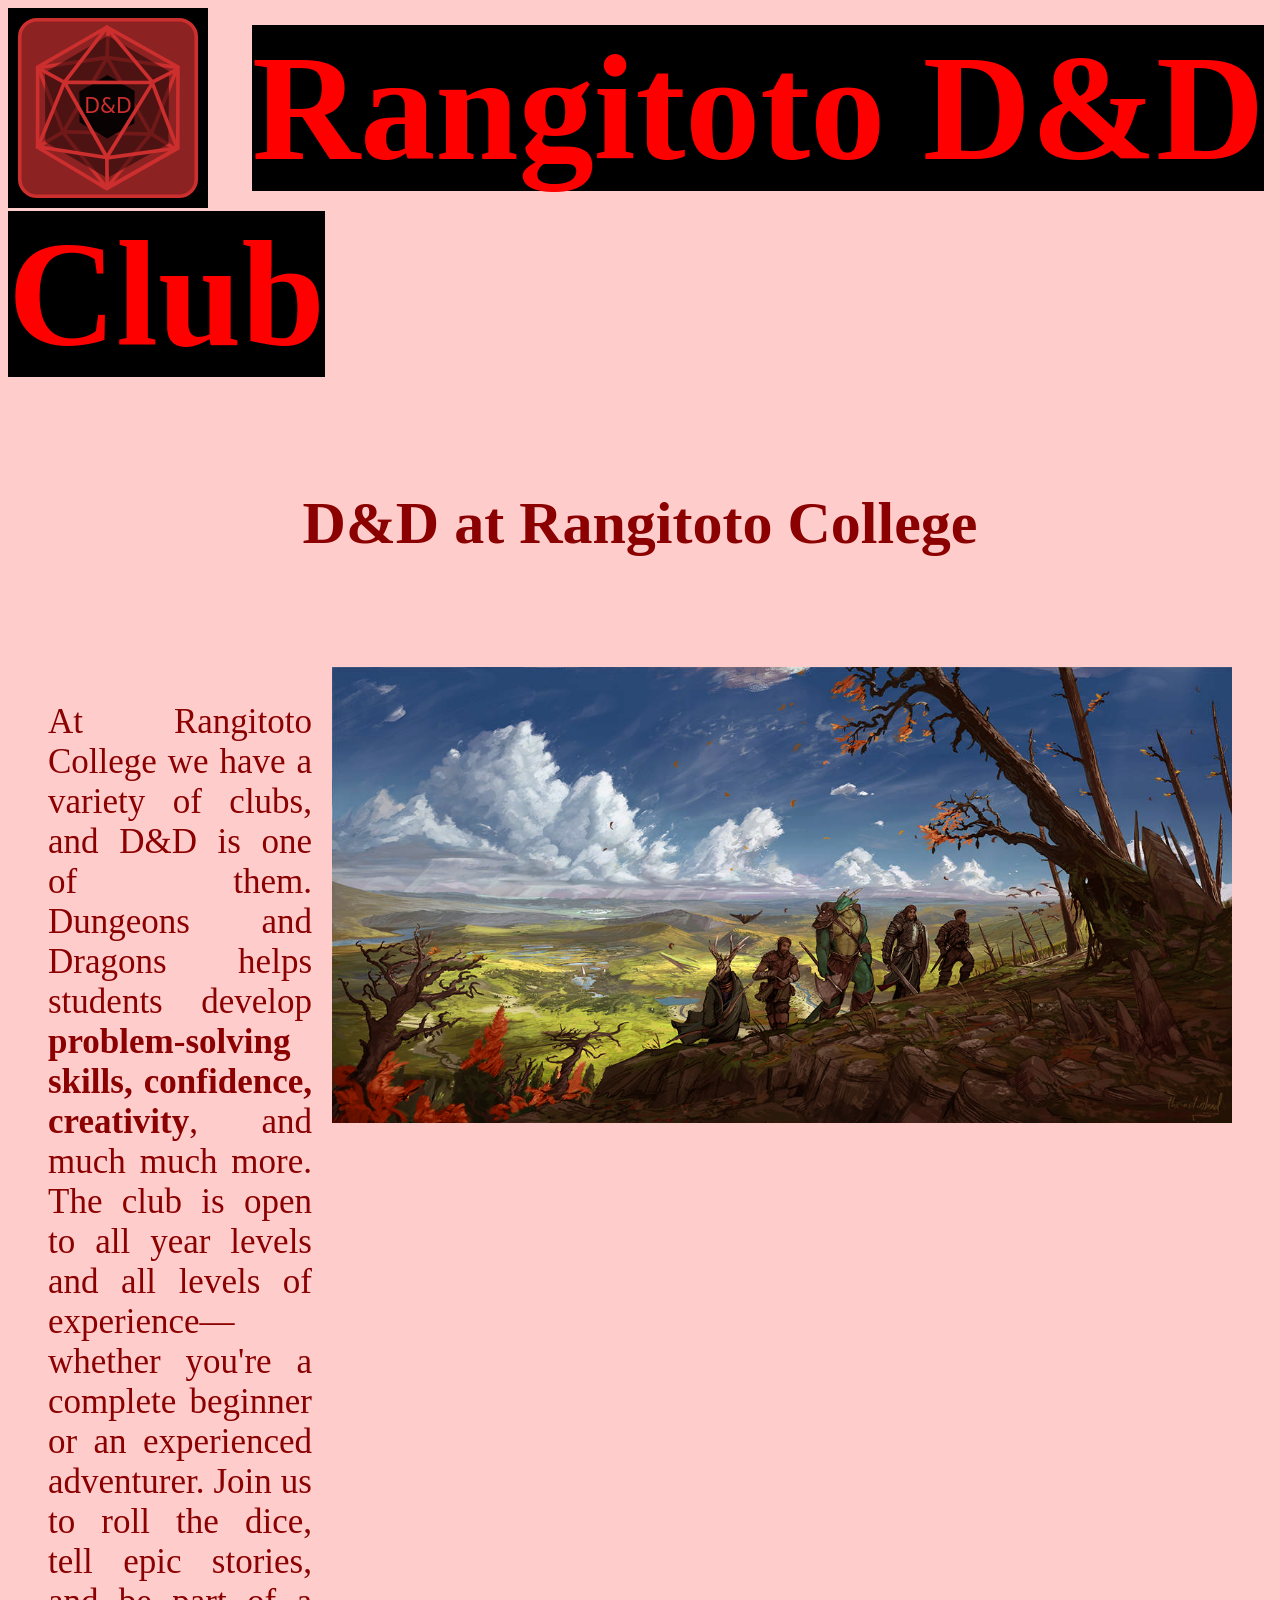
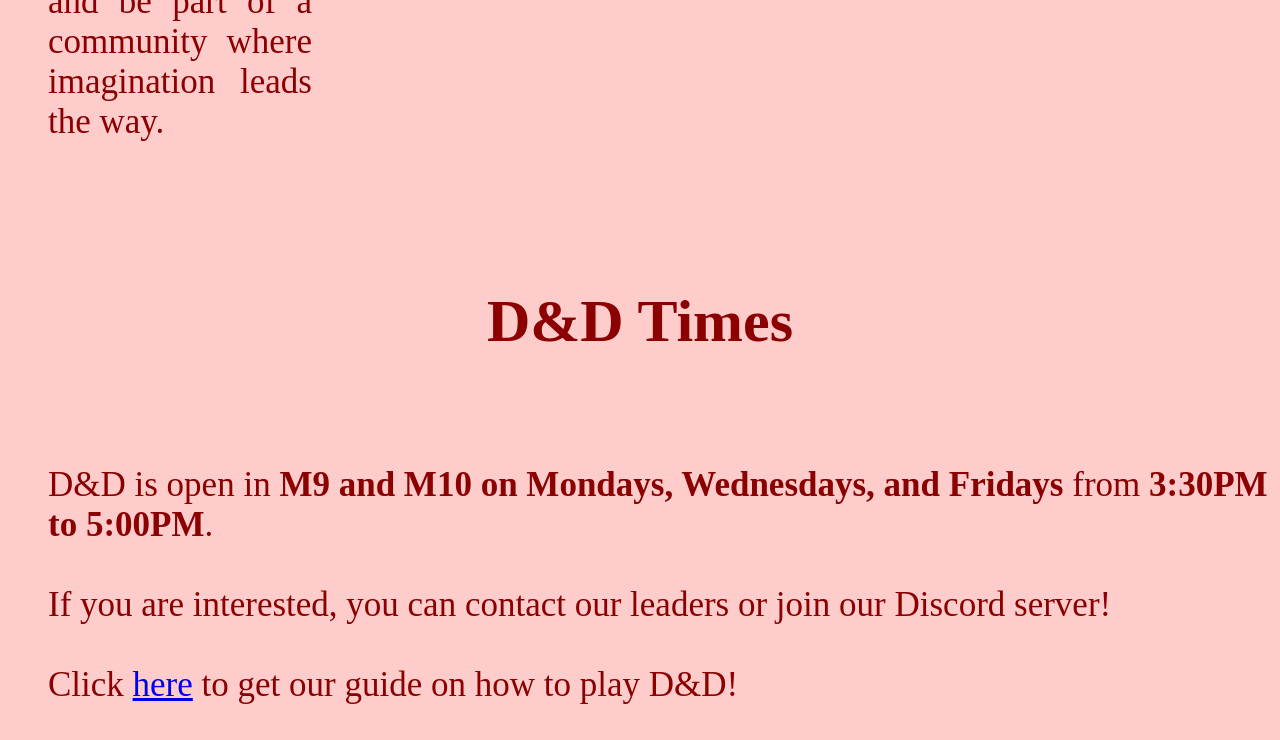
<file: Final Version/Final Version/Web/index.html>
<!DOCTYPE html>
<head>
    <title>Rangitoto D&D Club</title>
    <link rel="stylesheet" href="style.css">
    <link rel="icon" type="image/x-icon" href="DND LOGO.svg"> <!--logo-->
    <img class="title-align" src="DND LOGO.svg" alt="Rangitoto D&D Club Logo" width="200">
    <span class="title-align"><b>Rangitoto D&D Club</b></span> <!--making title and logo on the same line-->
</head>
<body>
    <h1>
        <br>D&D at Rangitoto College <br> <br>
    </h1>
    <div class="container">
        <div class="text-content">
            <p>
                At Rangitoto College we have a variety of clubs, and D&D is one of them. Dungeons and
                Dragons helps students develop <b>problem-solving skills, confidence, creativity</b>, and much much 
                more. The club is open to all year levels and all levels of experience—whether you're a 
                complete beginner or an experienced adventurer. Join us to roll the dice, tell epic stories, and
                be part of a community where imagination leads the way. <!--text-->
            </p>
        </div>
        <div>
            <img src="The Winding path (1).png" alt="Image showing nature scene in a D&D campaign" width="900"> <!--image-->
        </div>
    </div>
    <h1>
        <br>D&D Times<br><br>
    </h1>
    <p>
        D&D is open in <b>M9 and M10 on Mondays, Wednesdays, and Fridays</b> from <b>3:30PM to 5:00PM</b>. <br> <br>
        If you are interested, you can contact our leaders or join our Discord server! <br> <br>
        Click <a href="dndguide.html">here</a> to get our guide on how to play D&D!<!--text-->
    </p>
</body>
</file>
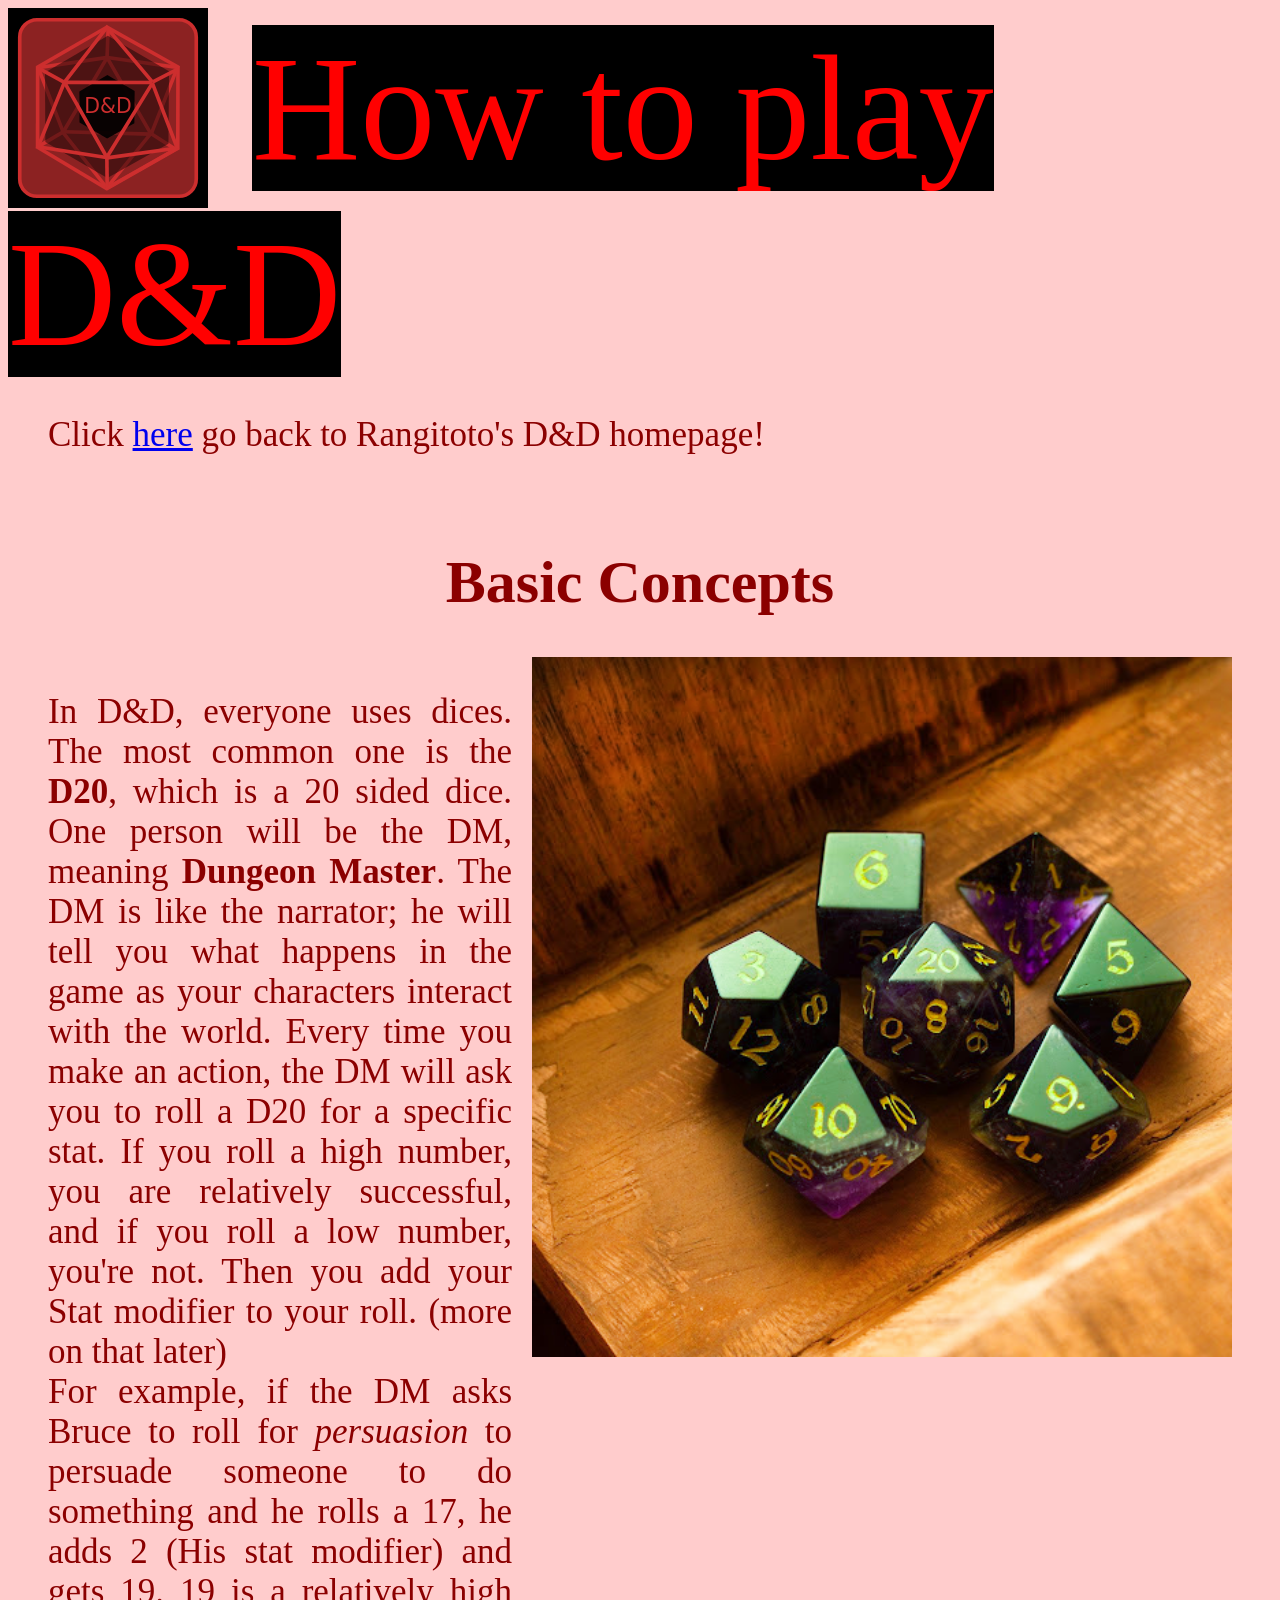
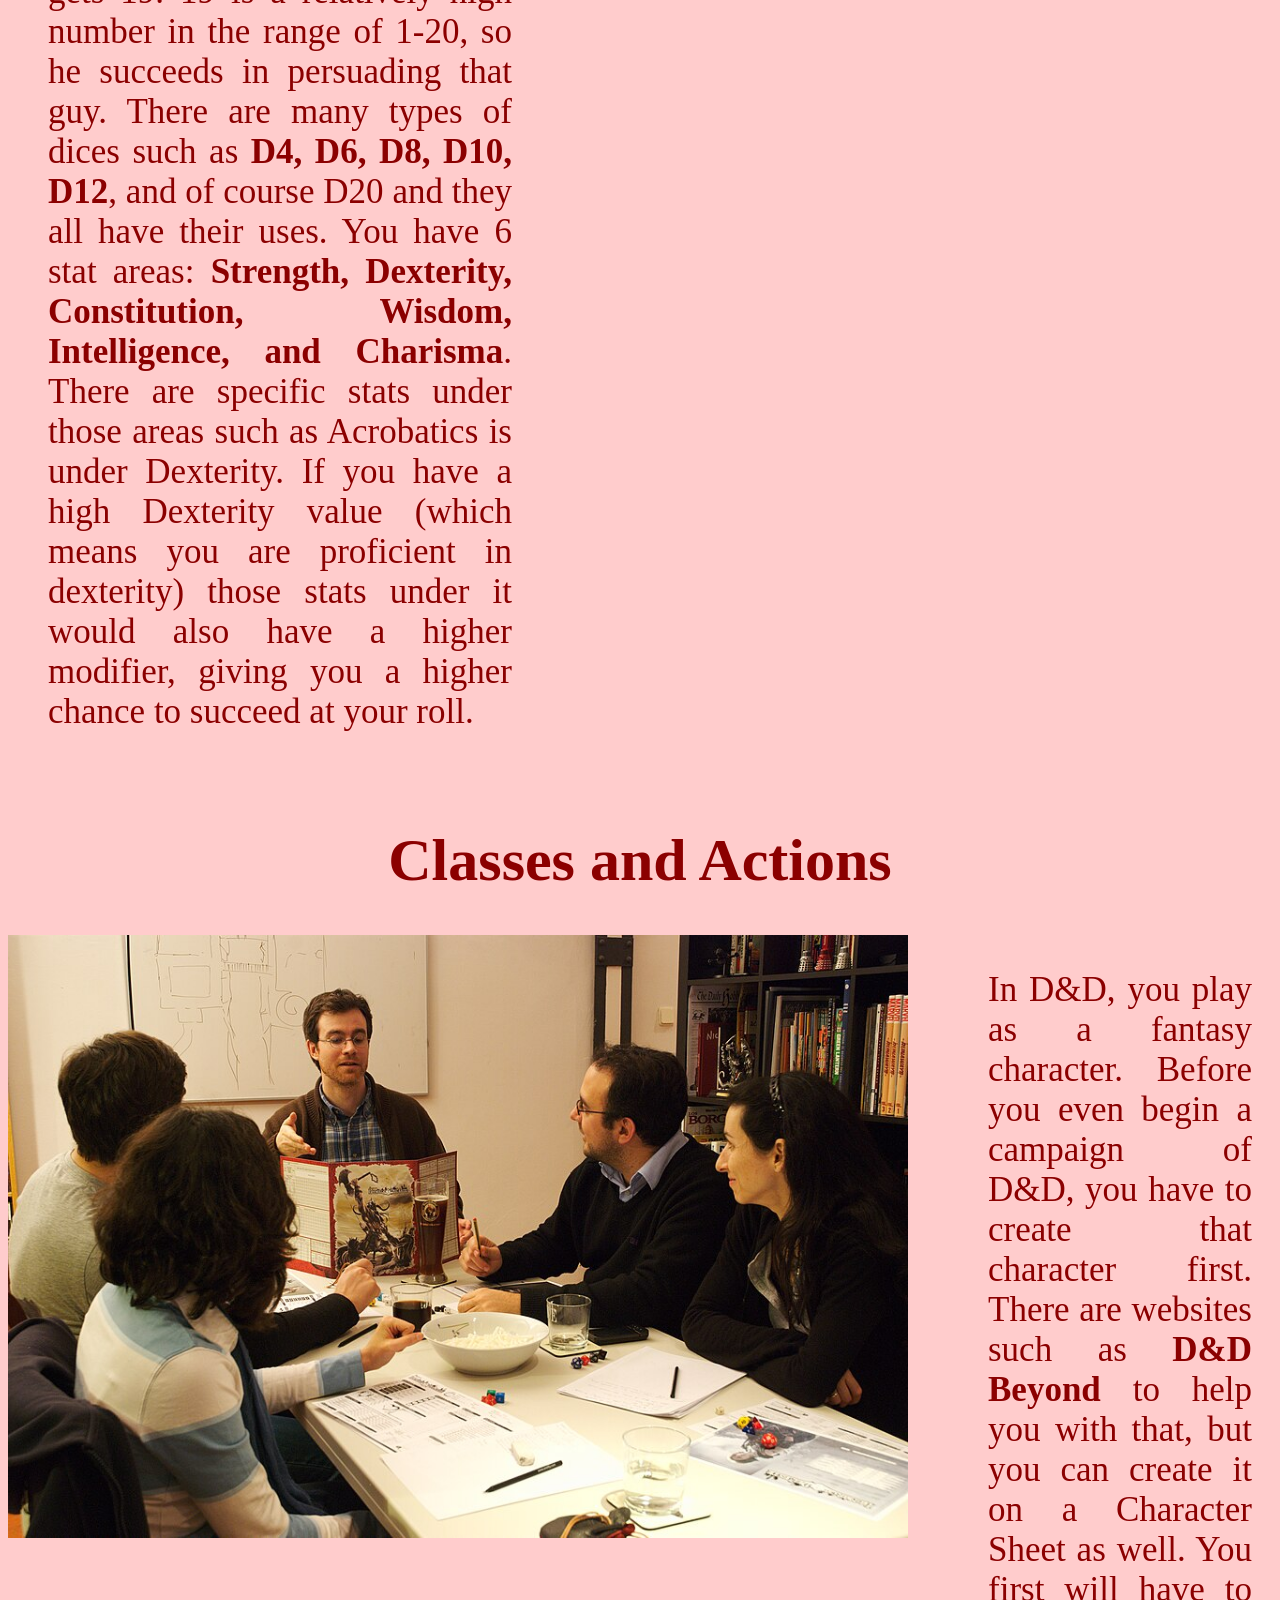
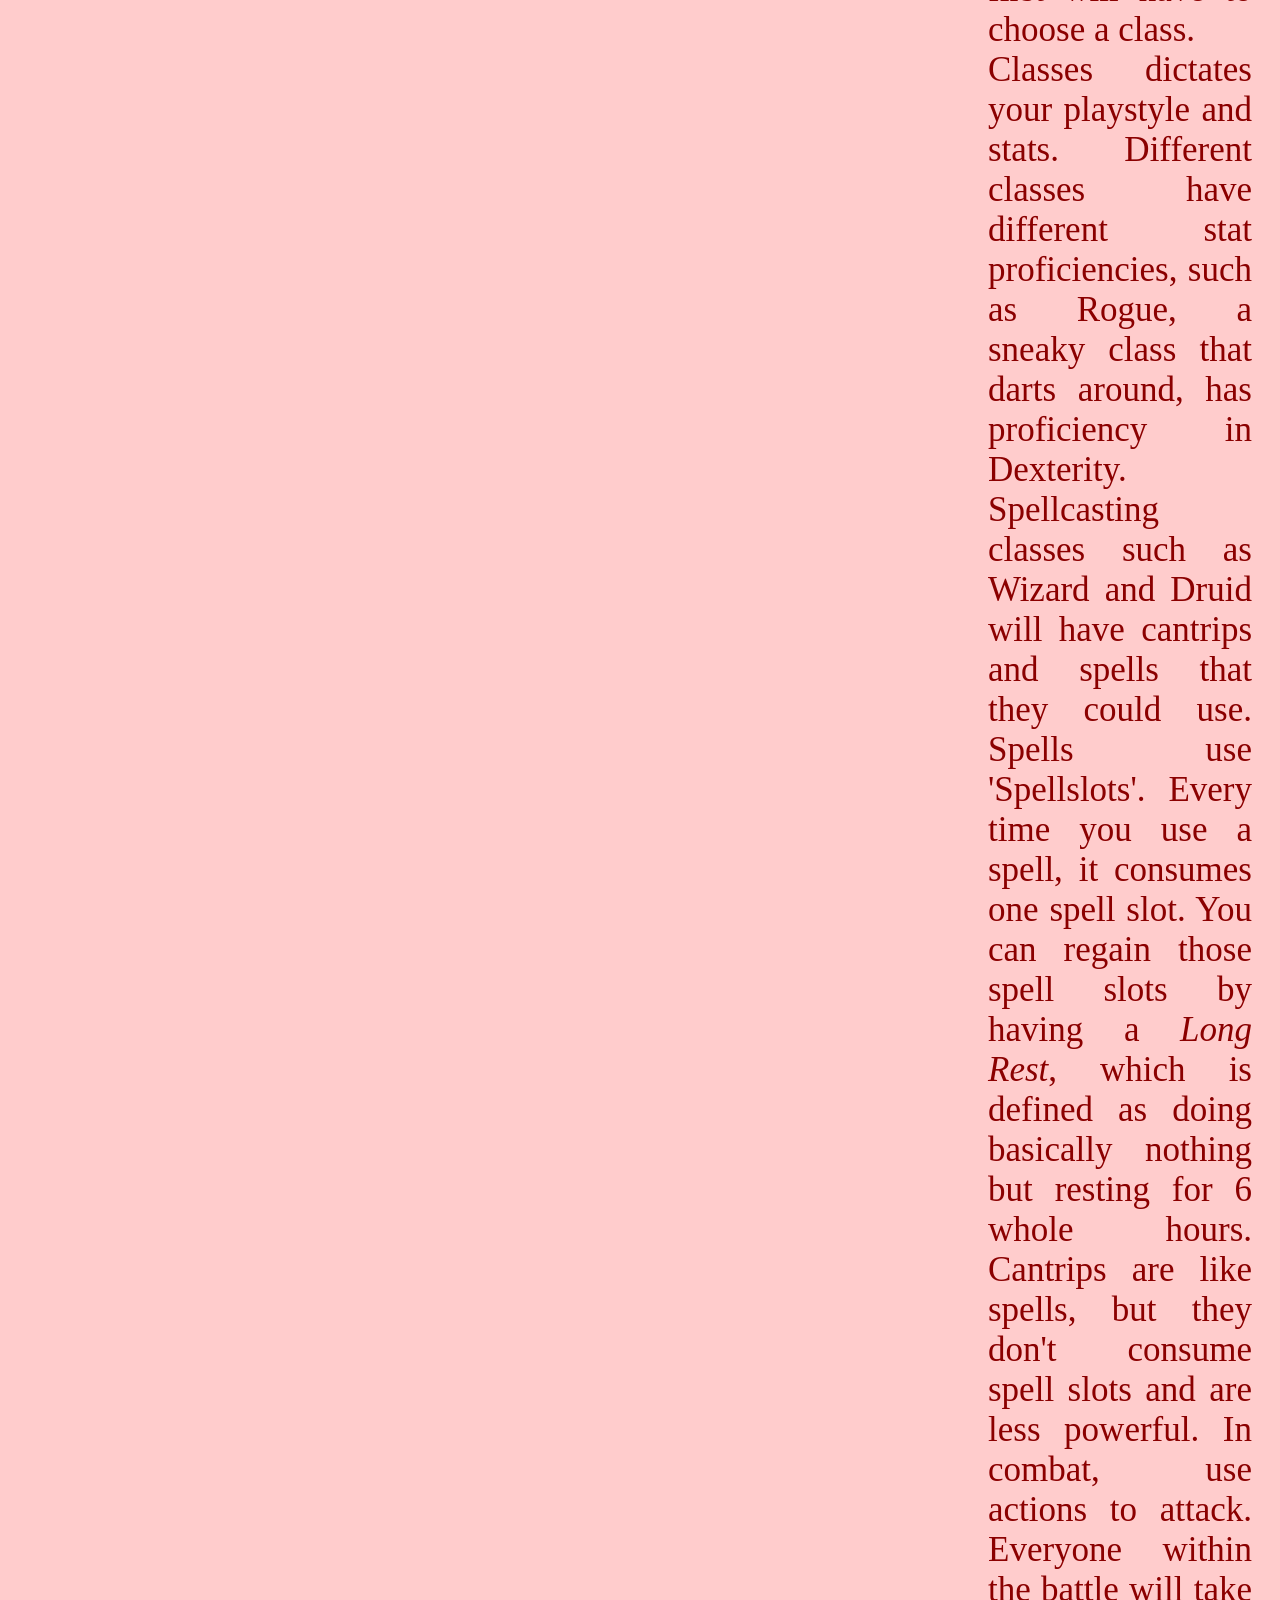
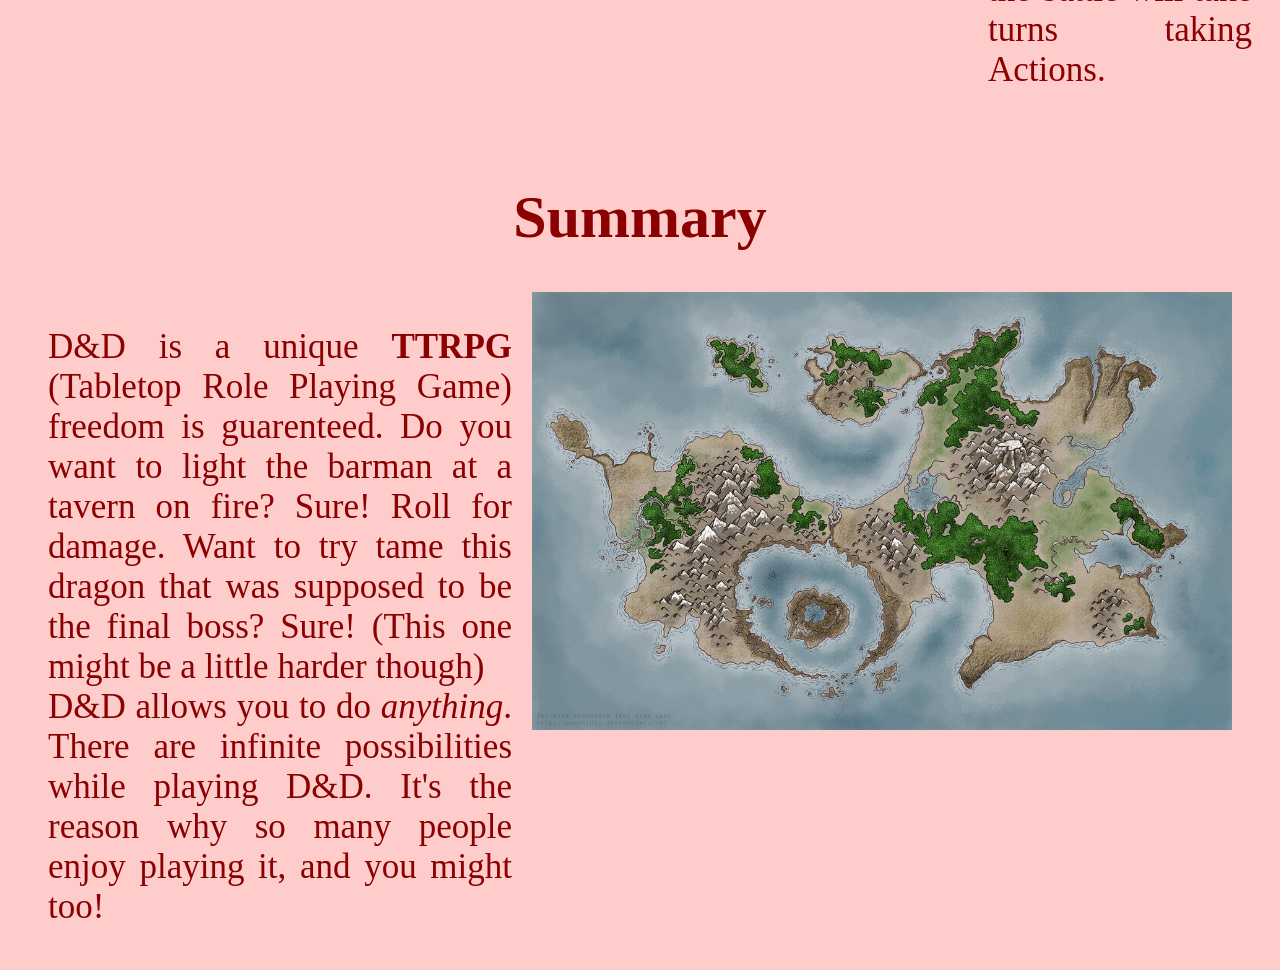
<file: Final Version/Final Version/Web/dndguide.html>
<head>
    <title>How to play D&D</title>
    <link rel="stylesheet" href="style.css">
    <link rel="icon" type="image/x-icon" href="DND LOGO.svg"><!--logo-->
    <img class="title-align" src="DND LOGO.svg" alt="Rangitoto D&D Club Logo" width="200"> 
    <span class="title-align">How to play D&D</span><!--making title and logo on the same line-->
</head>
<body>
    <p>
        Click <a href="index.html">here</a> go back to Rangitoto's D&D homepage!
    </p>
    <br>
    <h1>
        Basic Concepts
    </h1>
    <div class="container">
        <div class="text-content">
            <p>
                In D&D, everyone uses dices. The most common one is the <b>D20</b>, which is a 20 sided dice.
                One person will be the DM, meaning <b>Dungeon Master</b>. The DM is like the narrator; he will
                tell you what happens in the game as your characters interact with the world. Every time
                you make an action, the DM will ask you to roll a D20 for a specific stat. If you roll a 
                high number, you are relatively successful, and if you roll a low number, you're not. Then
                you add your Stat modifier to your roll. (more on that later)<br> For example, if the DM asks Bruce to roll for
                <i>persuasion</i> to persuade someone to do something and he rolls a 17, he adds 2 (His stat
                modifier) and gets 19. 19 is a relatively high number in the range of 1-20, so he succeeds
                in persuading that guy. There are many types of dices such as <b>D4, D6, D8, D10, D12</b>, and of
                course D20 and they all have their uses. You have 6 stat areas: <b>Strength, Dexterity, Constitution,
                Wisdom, Intelligence, and Charisma</b>. There are specific stats under those areas such as Acrobatics
                is under Dexterity. If you have a high Dexterity value (which means you are proficient in dexterity)
                those stats under it would also have a higher modifier, giving you a higher chance to succeed at your roll.<!--text-->
            </p>
        </div>
        <div>
            <img src="Dice Set (1).png" alt="Image showing dices" width="700">
        </div>
    </div>
    <br>
    <h1>
        Classes and Actions
    </h1>
    <div class="container">
        <div>
            <img src="Role_playing_gamers_(III) (1).jpg" alt="A group of people playing D&D" width="900"> <!--image-->
        </div>
        <div class="text-content">
            <p>
                In D&D, you play as a fantasy character. Before you even begin a campaign of D&D,
                you have to create that character first. There are websites such as <b>D&D Beyond</b> to
                help you with that, but you can create it on a Character Sheet as well. You first
                will have to choose a class. <br>
                Classes dictates your playstyle and stats. Different classes have different stat 
                proficiencies, such as Rogue, a sneaky class that darts around, has proficiency
                in Dexterity. Spellcasting classes such as Wizard and Druid will have cantrips
                and spells that they could use. Spells use 'Spellslots'. Every time you use a spell,
                it consumes one spell slot. You can regain those spell slots by having a <i>Long Rest</i>,
                which is defined as doing basically nothing but resting for 6 whole hours. Cantrips 
                are like spells, but they don't consume spell slots and are less powerful. In combat,
                use actions to attack. Everyone within the battle will take turns taking Actions.<!--text-->
            </p>
        </div>
    </div>
    <br>
    <h1>
        Summary
    </h1>
    <div class="container">
        <div class="text-content">
            <p>
                D&D is a unique <b>TTRPG</b> (Tabletop Role Playing Game) freedom is guarenteed. Do you want to light the barman at
                a tavern on fire? Sure! Roll for damage. Want to try tame this dragon that was supposed
                to be the final boss? Sure! (This one might be a little harder though) <br>
                D&D allows you to do <i>anything</i>. There are infinite possibilities while playing D&D.
                It's the reason why so many people enjoy playing it, and you might too!<!--text-->
            </p>
        </div>
        <div>
            <img src="island_map_by_paschidis_d9or36e-pre (1).jpg" alt="Image showing D&D map" width="700"> <!--image-->
        </div>
    </div>
</body>
</file>
<file: Final Version/Final Version/Web/style.css>
h1 {
    text-align: center;
    color:darkred;
    font-size: 60px;
}
h2 {
    font-size: 30px;
    color: darkred;
}
div {
    font-size:30px;
    color:darkred;
}
body {
    background-color: rgb(255, 204, 204)
}
.title-align {
  background-color: black;
  vertical-align: middle;
  color: red;
  font-size:150px;
}
.container {
    display: flex;
    align-items: top;
    justify-content: space-between;
    width: 100%;
}

.text-content {
    width: 65%;
    margin-right: 20px; 
    text-align:justify;
}
p {
    margin-left: 40px;
    font-size:35px;
    color:darkred;
}
img {
    margin-right:40px;
}
</file>
